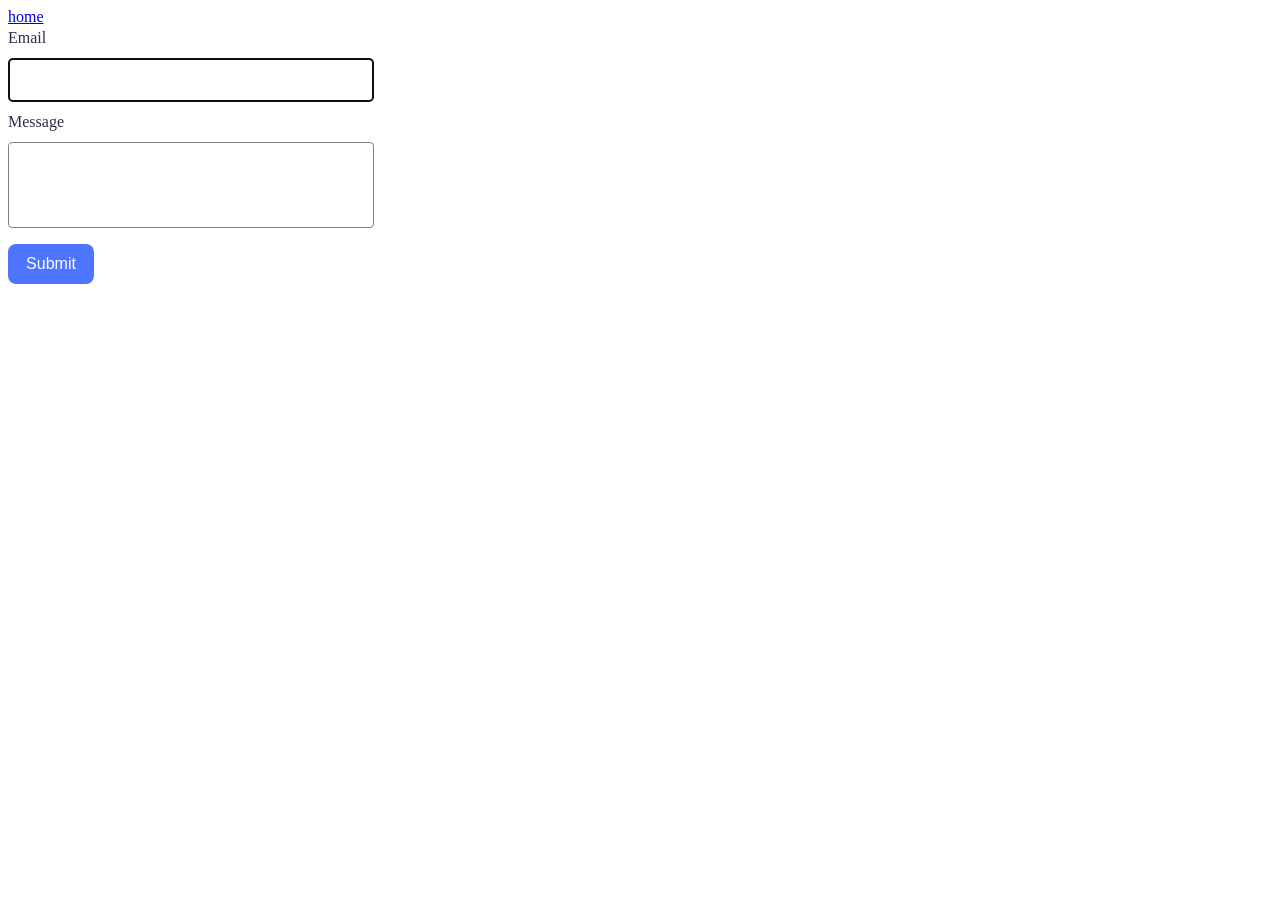
<file: src/2-form.html>
<!DOCTYPE html>
<html lang="en">
  <head>
    <meta charset="UTF-8" />
    <meta http-equiv="X-UA-Compatible" content="IE=edge" />
    <meta name="viewport" content="width=device-width, initial-scale=1.0" />
    <title>Form</title>
    <link rel="stylesheet" href="./css/2-form.css" />
  </head>
  <body>
    <section>
      <a href="./index.html">home</a>
      <form class="feedback-form" autocomplete="off">
        <label>
          Email
          <input type="email" name="email" autofocus />
        </label>
        <label>
          Message
          <textarea name="message" rows="8"></textarea>
        </label>
        <button type="submit">Submit</button>
      </form>
      <script type="module" src="./js/2-form.js"></script>
    </section>
  </body>
</html>
</file>
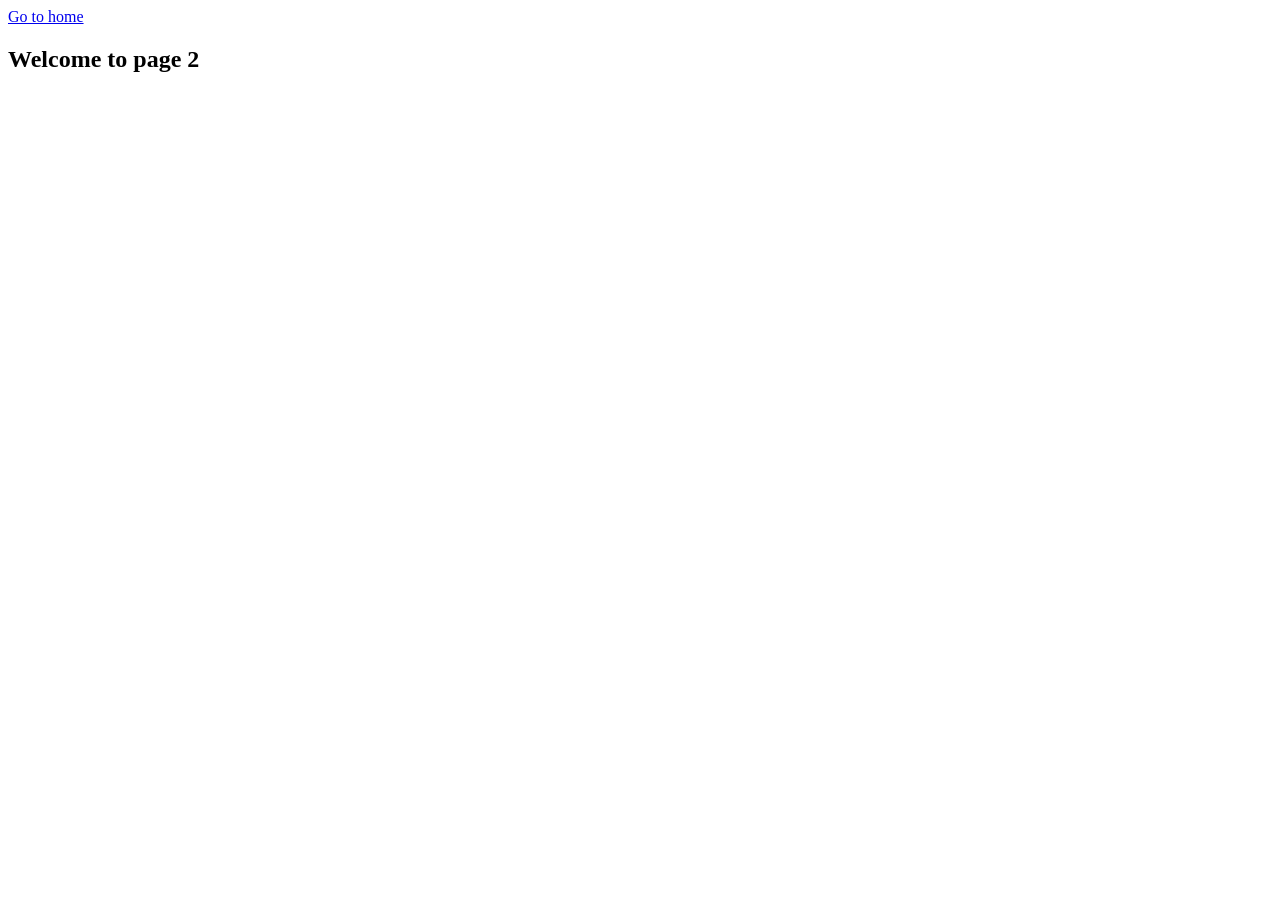
<file: src/page-2.html>
<!DOCTYPE html>
<html lang="en">
  <head>
    <meta charset="UTF-8" />
    <meta http-equiv="X-UA-Compatible" content="IE=edge" />
    <meta name="viewport" content="width=device-width, initial-scale=1.0" />
    <title>Page 2</title>
  </head>
  <body>
    <section>
      <a href="./index.html">Go to home</a>
      <h1>Welcome to page 2</h1>
    </section>
  </body>
</html>
</file>
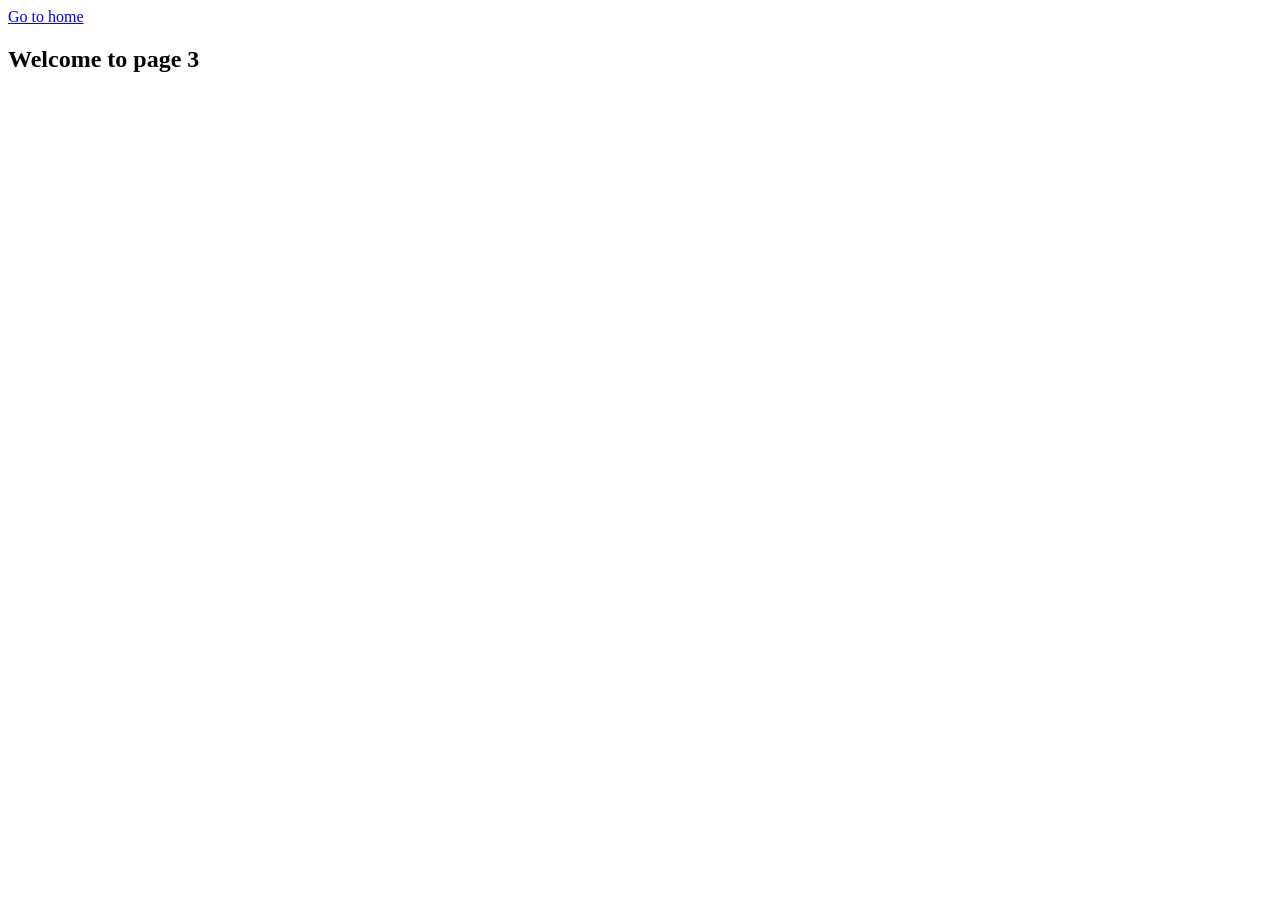
<file: src/page-3.html>
<!DOCTYPE html>
<html lang="en">
  <head>
    <meta charset="UTF-8" />
    <meta http-equiv="X-UA-Compatible" content="IE=edge" />
    <meta name="viewport" content="width=device-width, initial-scale=1.0" />
    <title>Page 3</title>
  </head>
  <body>
    <section>
      <a href="./index.html">Go to home</a>
      <h1>Welcome to page 3</h1>
    </section>
  </body>
</html>
</file>
<file: src/css/2-form.css>
.feedback-form {
     display: flex;
     flex-direction: column;
 }

 .feedback-form label {
     display: flex;
     flex-direction: column;
     color: #2e2f42;
     font-size: 16px;
     font-weight: 400;
     line-height: 1.5;
     gap: 8px;
     margin-bottom: 8px;
 }

 .feedback-form label input {
     max-width: 360px;
     height: 40px;
     border-radius: 4px;
     border: 1px solid #808080;
 }

 .feedback-form label input:hover {
     border: 1px solid #000;
 }

 .feedback-form button {
     margin-top: 8px;
     width: 86px;
     height: 40px;
     border: none;
     padding: 8px 16px;
     border-radius: 8px;
     background-color: #4e75ff;
     color: #fff;
     font-size: 16px;
     font-weight: 500;
     line-height: 1.5;
     cursor: pointer;
 }

 .feedback-form button:hover {
     background-color: #6c8cff;
 }

 textarea {
     display: flex;
     resize: none;
     width: 360px;
     height: 80px;
     border-radius: 4px;
     border: 1px solid #808080;
 }
</file>
